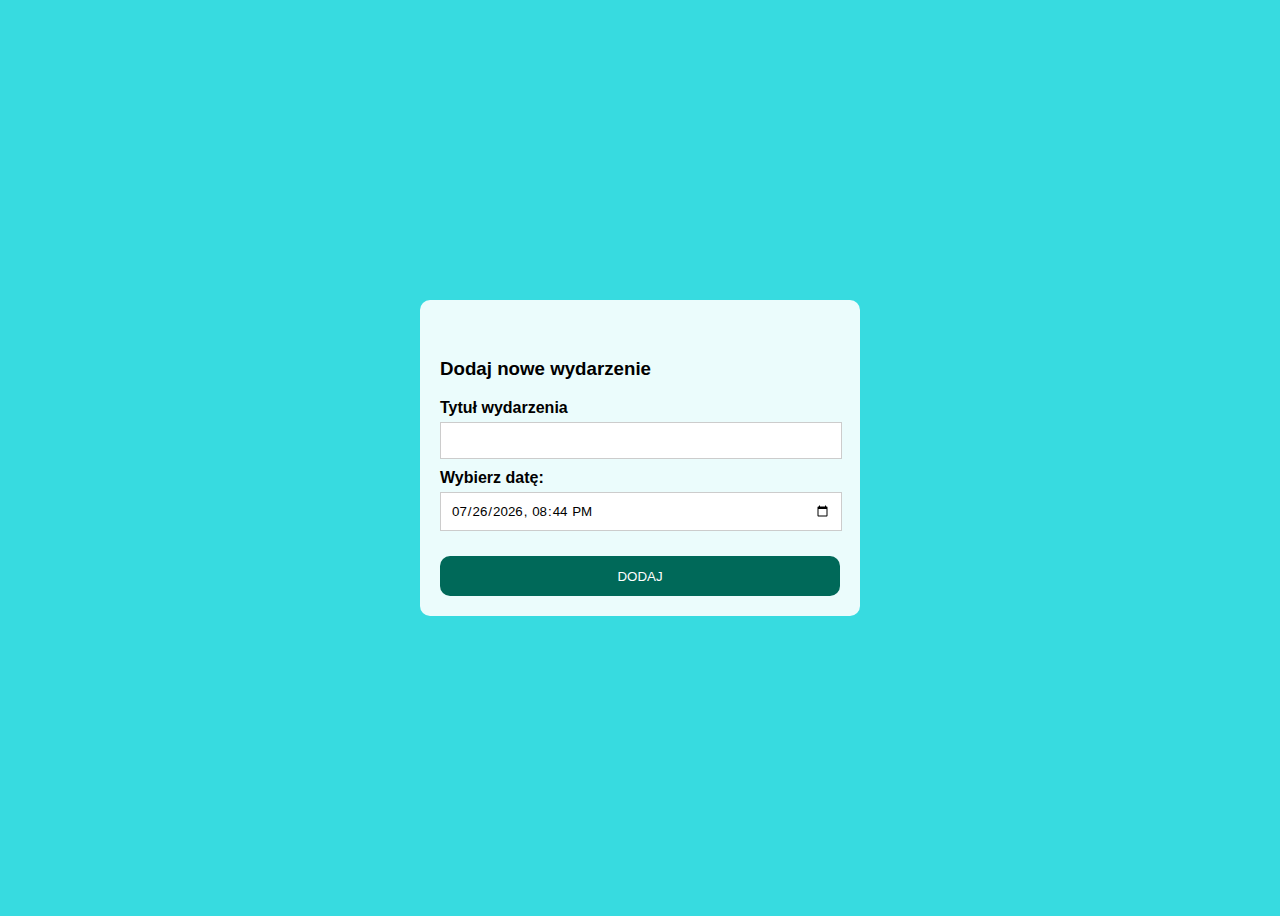
<file: Countdown/index.html>
<!DOCTYPE html>
<html lang="en">

<head>
    <meta charset="UTF-8">
    <meta name="viewport" content="width=device-width, initial-scale=1.0">
    <title>Countdown</title>
    <link rel="stylesheet" href="style.css">
</head>

<body>
    <div class="container">
        <div class="countdowns-container">
            <!-- <div class="countdown" id="countdownId0">
                <h3 class="countdown-title">tytuł</h3>
                <div class="countdown-body">
                    <ul class="timer">
                        <li><span class="days">1</span>Dni</li>
                        <li><span class="hours">1</span>Godzin</li>
                        <li><span class="minutes">1</span>Minut</li>
                        <li><span class="seconds">1</span>Sekund</li>
                    </ul>
                    <div class="countdown-finished-info">Odliczanie zakończone!</div>
                </div>
                <button class="countdown-delete">X</button>
            </div> -->
        </div>

        <div class="input-container" id="input-container">
            <h3>Dodaj nowe wydarzenie</h3>
            <div class="form" id="countdown-form">
                <label for="event-title">Tytuł wydarzenia</label>
                <input type="text" id="event-title">
                <label for="date-picker">Wybierz datę:</label>
                <input type="datetime-local" id="date-picker">
                <button id="new-countdown">Dodaj</button>
            </div>
        </div>
    </div>


    <script src="countdown.js"></script>
    <script src="app.js"></script>
</body>

</html>
</file>
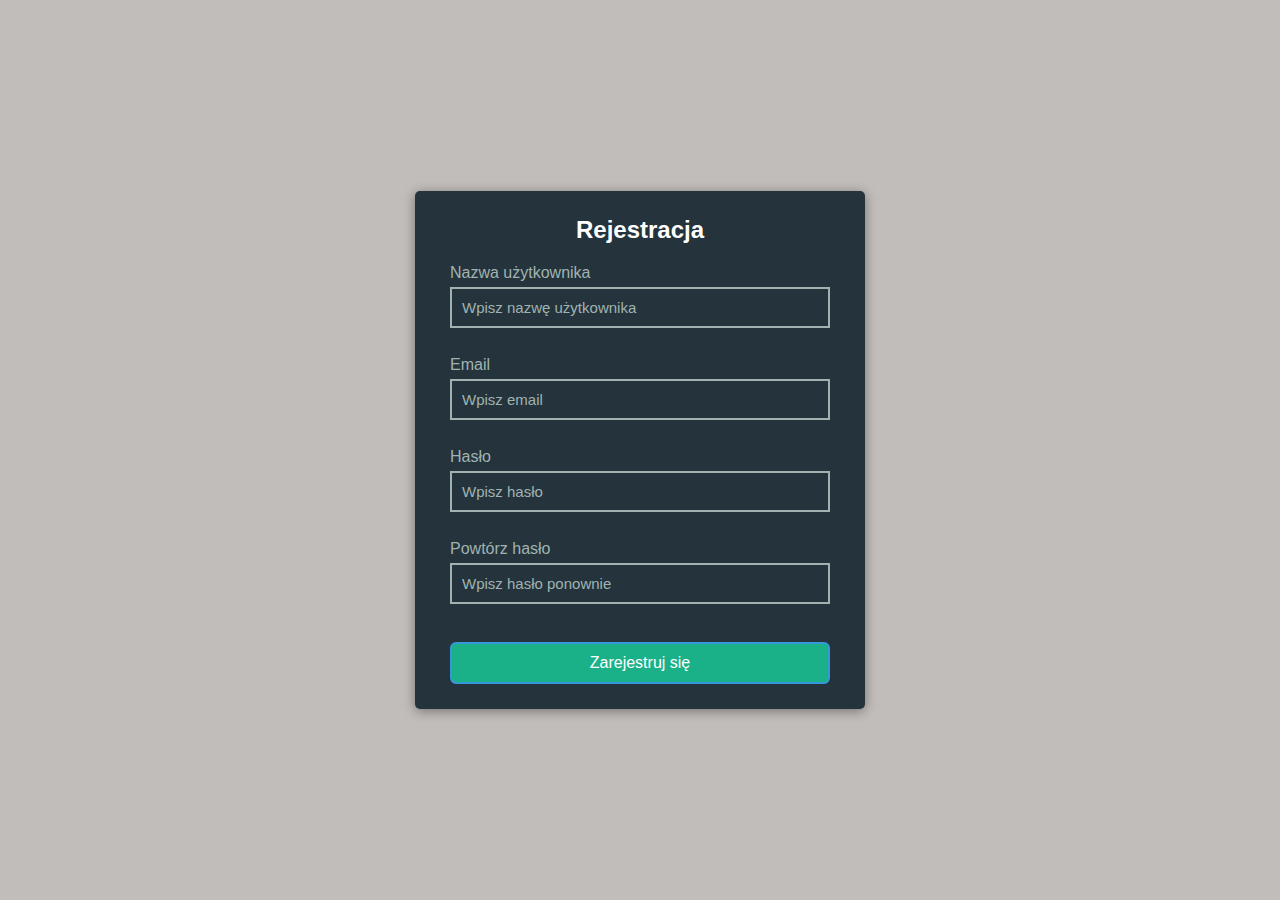
<file: form validation/index.html>
<!DOCTYPE html>
<html lang="en">

<head>
    <meta charset="UTF-8">
    <meta name="viewport" content="width=device-width, initial-scale=1.0">
    <title>Document</title>
    <link rel="stylesheet" href="style.css">
</head>

<body>
    <div class="container">
        <form novalidate id="form" class="registration-form">
            <h2>Rejestracja</h2>
            <div class="field-control">
                <label for="username">Nazwa użytkownika</label>
                <input type="text" id="username" placeholder="Wpisz nazwę użytkownika">
                <span>Błąd</span>
            </div>
            <div class="field-control">
                <label for="email">Email</label>
                <input type="email" id="email" placeholder="Wpisz email">
                <span>Błąd</span>
            </div>
            <div class="field-control">
                <label for="password">Hasło</label>
                <input type="password" id="password" placeholder="Wpisz hasło">
                <span>Błąd</span>
            </div>
            <div class="field-control">
                <label for="password2">Powtórz hasło</label>
                <input type="password" id="password2" placeholder="Wpisz hasło ponownie">
                <span>Błąd</span>
            </div>
            <button class="register-button" type="submit">Zarejestruj się</button>
        </form>
    </div>

    <script src="form_field.js"></script>
    <script src="form_validator.js"></script>
    <script src="app.js"></script>
</body>

</html>
</file>
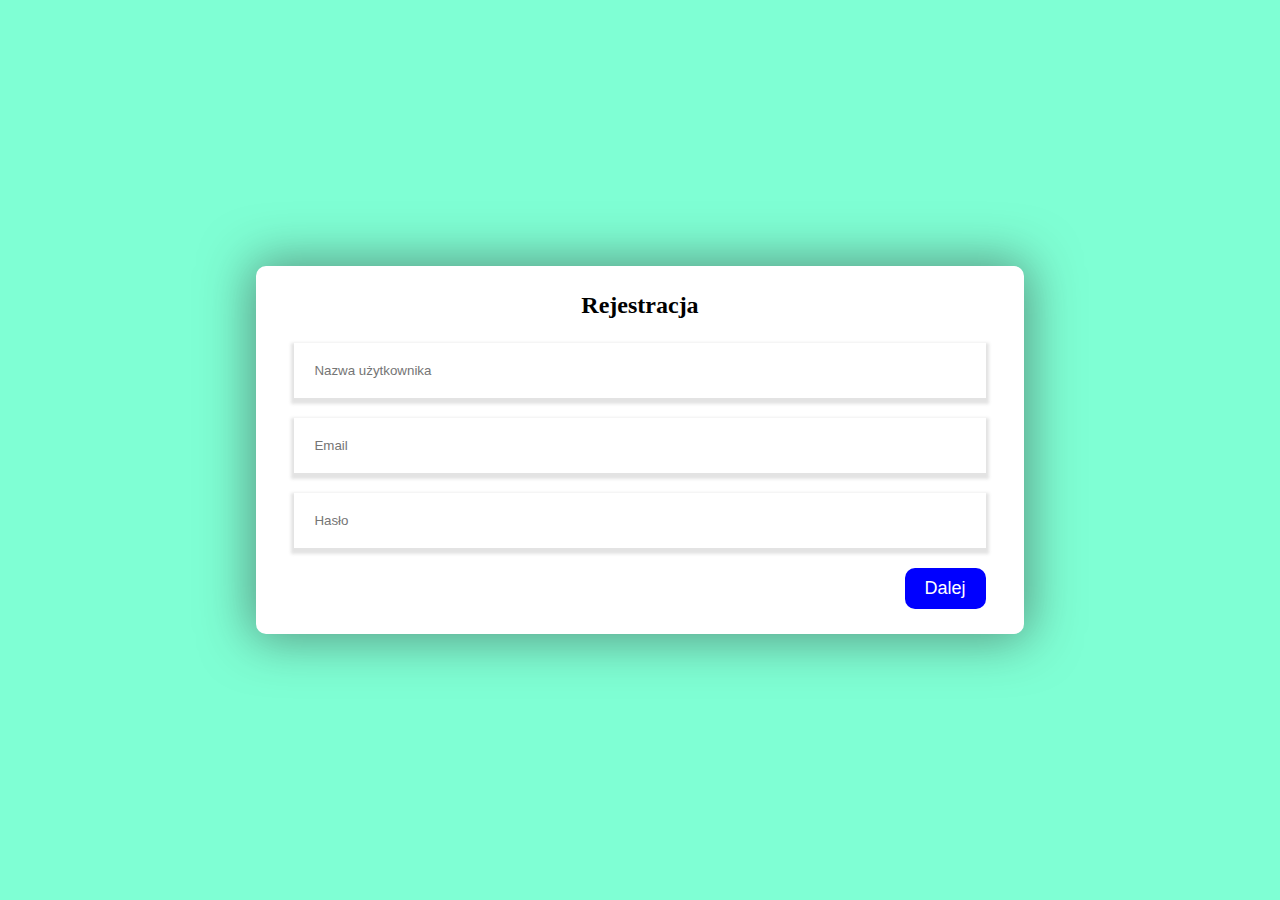
<file: Multi step form/index.html>
<!DOCTYPE html>
<html lang="en">

<head>
    <meta charset="UTF-8">
    <meta name="viewport" content="width=device-width, initial-scale=1.0">
    <title>Document</title>
    <link rel="stylesheet" href="style.css">
</head>

<body>
    <div class="container">
        <h4>Rejestracja</h4>
        <form action="#">
            <div class="step step-1 active">
                <div class="field-control">
                    <input type="text" id="username" name="username" required placeholder="Nazwa użytkownika">
                </div>
                <div class="field-control">
                    <input type="email" id="email" name="email" required placeholder="Email">
                </div>
                <div class="field-control">
                    <input type="password" id="password" name="password" required placeholder="Hasło">
                </div>
                <div class="buttons-container first-step">
                    <button type="button" class="next-btn">Dalej</button>
                </div>
            </div>
            <div class="step step-2">
                <div class="field-control">
                    <input type="phone" id="phone" name="phone" placeholder="Telefon">
                </div>
                <div class="field-control">
                    <input type="text" id="city" name="city" required placeholder="Miasto">
                </div>
                <div class="buttons-container second-step">
                    <button type="button" class="previous-btn">Cofnij</button>
                    <button type="button" class="next-btn">Dalej</button>
                </div>
            </div>
            <div class="step step-3">
                <div class="field-control">
                    <input type="text" id="postal-code" name="postal-code" placeholder="Kod pocztowy">
                </div>
                <div class="field-control">
                    <input type="checkbox" id="tos" name="tos" required>
                    <label for="tos">Akceptuje regulamin</label>
                </div>
                <div class="buttons-container">
                    <button type="button" class="previous-btn">Cofnij</button>
                    <button type="submit" class="submit-btn">Wyślij</button>
                </div>
            </div>
        </form>
    </div>
    <script src="app.js"></script>
</body>

</html>
</file>
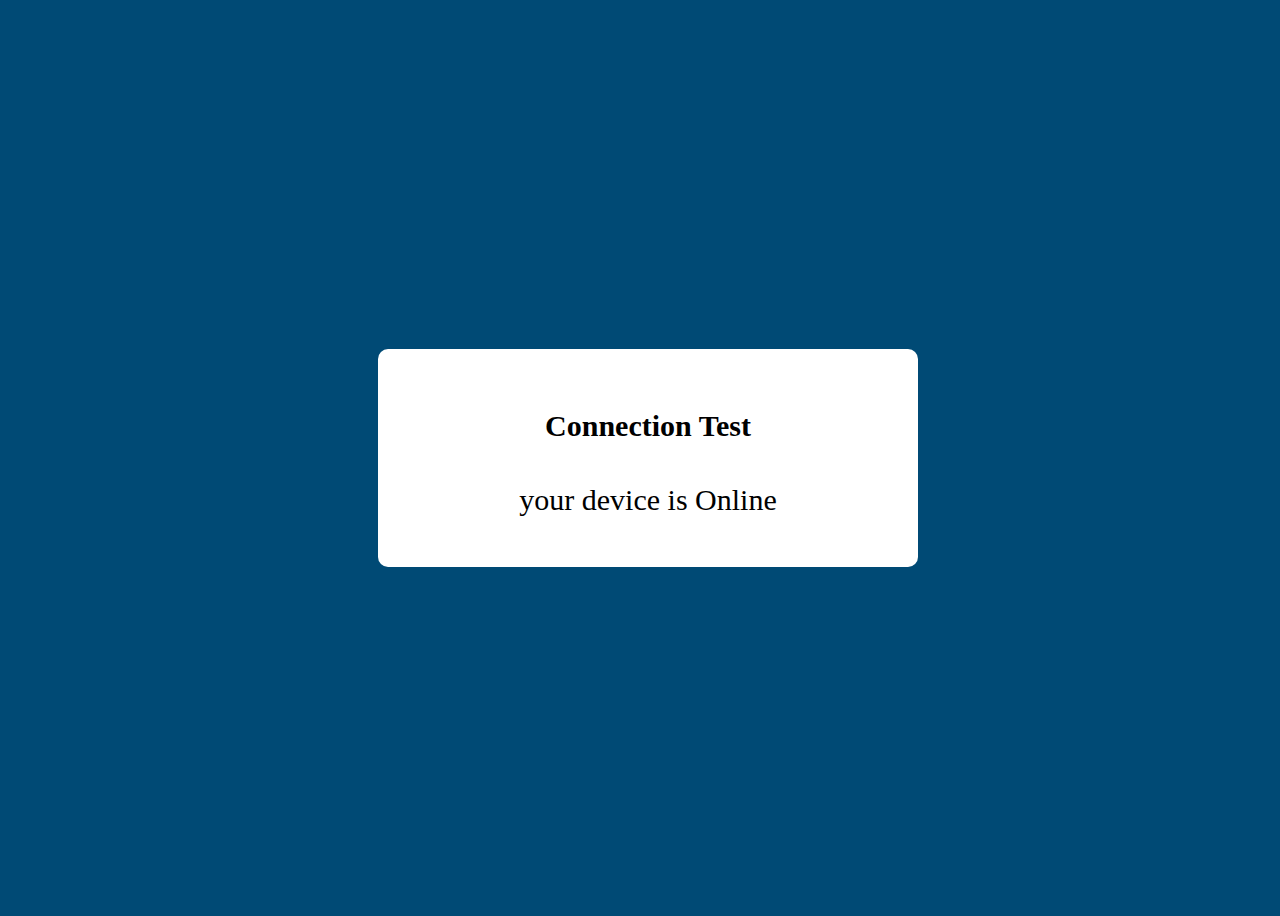
<file: Online checker/index.html>
<!DOCTYPE html>
<html lang="en">

<head>
    <meta charset="UTF-8">
    <meta name="viewport" content="width=device-width, initial-scale=1.0">
    <title>Document</title>
    <link rel="stylesheet" href="style.css">
</head>

<body>

    <div class="container">
        <h4>Connection Test</h4>
        <p class="status"></p>
    </div>
    <script src="app.js"></script>
</body>

</html>
</file>
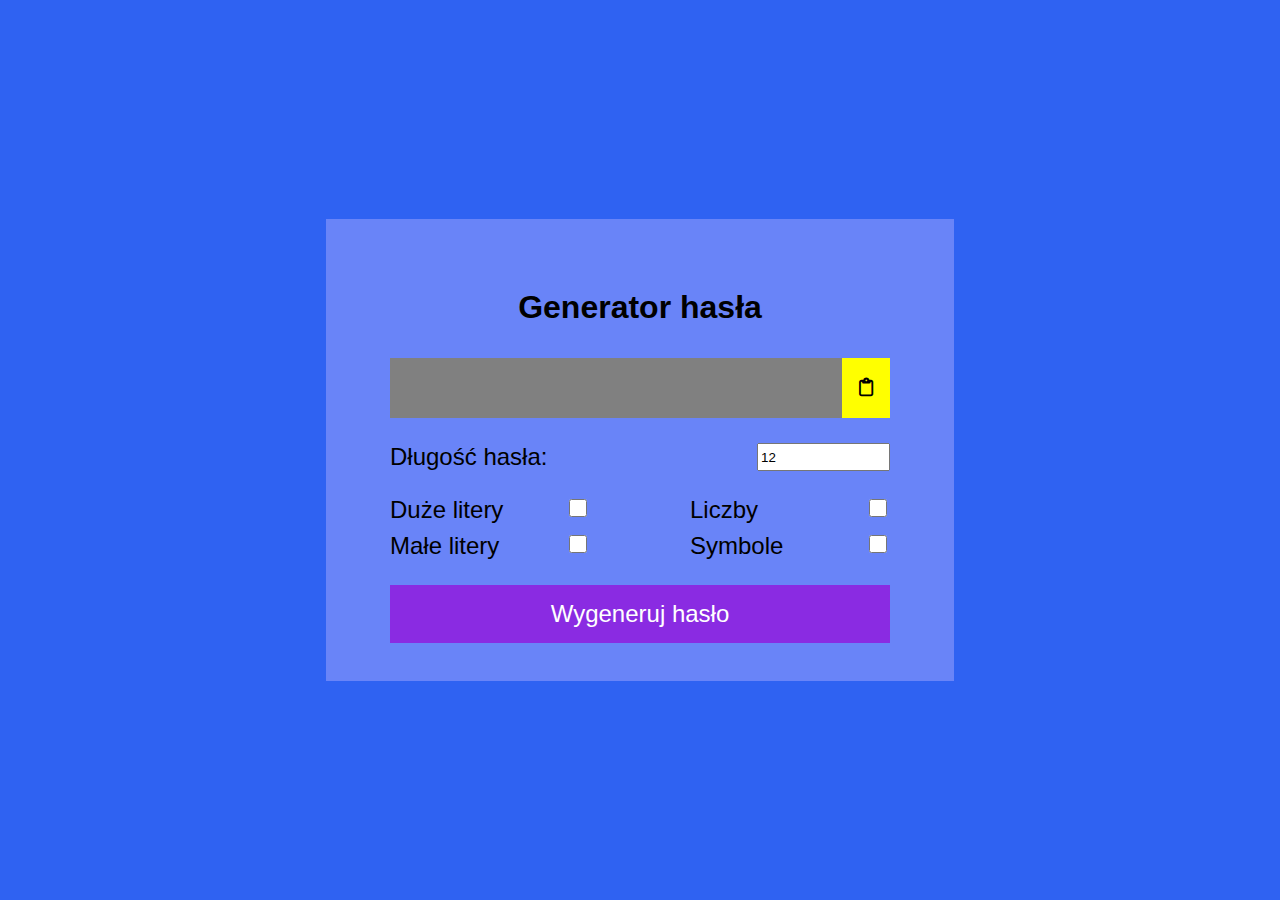
<file: Password Generator/index.html>
<!DOCTYPE html>
<html lang="en">

<head>
    <meta charset="UTF-8">
    <meta name="viewport" content="width=device-width, initial-scale=1.0">
    <title>Document</title>
    <link rel="stylesheet" href="style.css">
    <link rel="stylesheet" href="https://cdnjs.cloudflare.com/ajax/libs/font-awesome/6.7.2/css/all.min.css"
        integrity="sha512-Evv84Mr4kqVGRNSgIGL/F/aIDqQb7xQ2vcrdIwxfjThSH8CSR7PBEakCr51Ck+w+/U6swU2Im1vVX0SVk9ABhg=="
        crossorigin="anonymous" referrerpolicy="no-referrer" />
</head>

<body>
    <div class="generator-container">
        <h3>Generator hasła</h3>

        <div class="result-container">
            <span id="result"></span>
            <button class="btn" id="clipboard">
                <i class="far fa-clipboard"></i>
            </button>
        </div>

        <div class="password-length">
            <label for="length">Długość hasła:</label>
            <input type="number" id="length" min="7" max="100" value="12">
        </div>
        <div class="options">
            <div class="option">
                <label>Duże litery</label>
                <input type="checkbox" id="uppercase">
            </div>
            <div class="option">
                <label>Liczby</label>
                <input type="checkbox" id="numbers">
            </div>
            <div class="option">
                <label>Małe litery</label>
                <input type="checkbox" id="lowercase">
            </div>
            <div class="option">
                <label>Symbole</label>
                <input type="checkbox" id="symbols">
            </div>
        </div>

        <button id="generate-password" class="btn">Wygeneruj hasło</button>
    </div>

    <script src="app.js"></script>
</body>

</html>
</file>
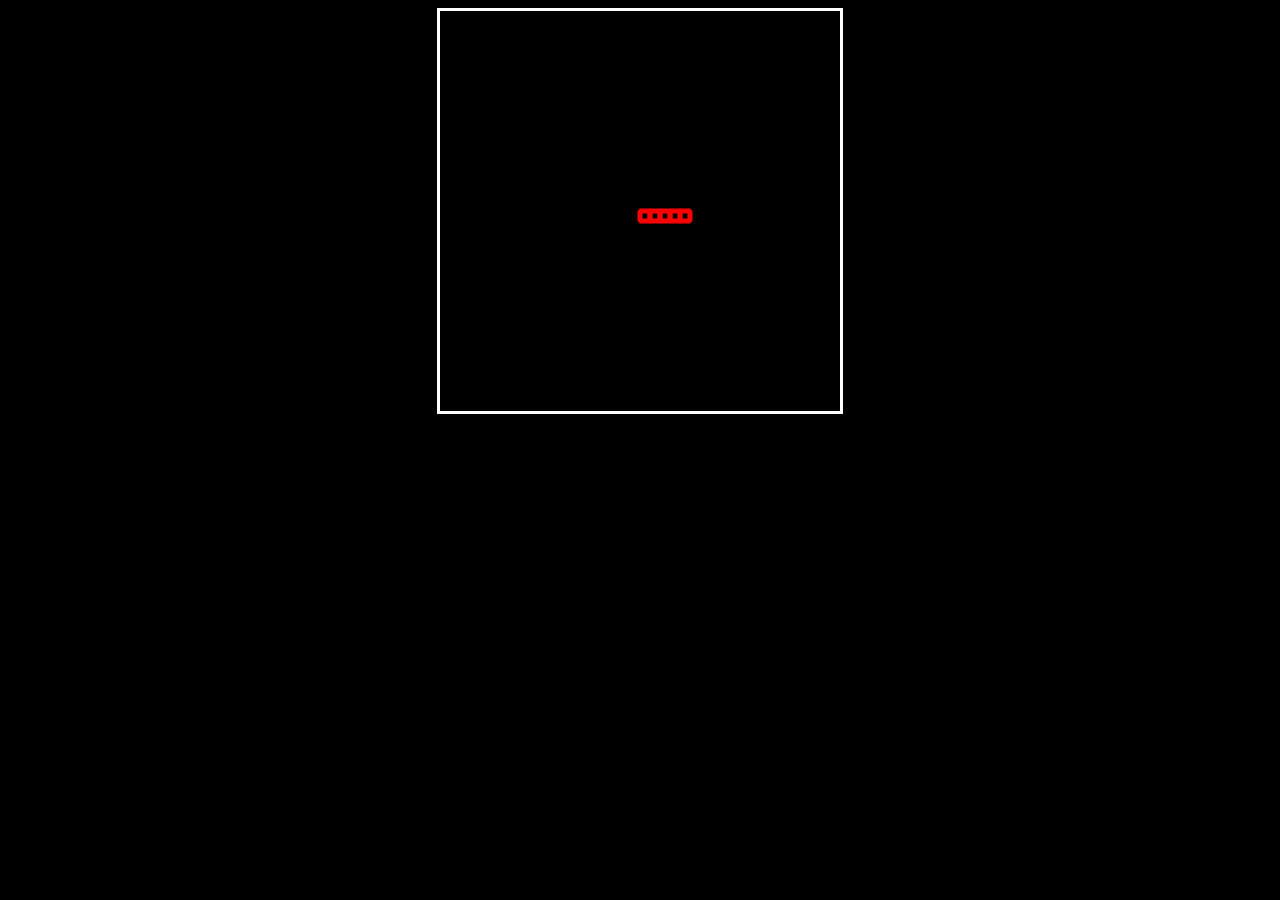
<file: Snake js/index.html>
<!DOCTYPE html>
<html lang="en">

<head>
    <meta charset="UTF-8">
    <meta name="viewport" content="width=device-width, initial-scale=1.0">
    <title>Snake</title>
    <link rel="stylesheet" href="style.css">
</head>

<body>
    <canvas id="canvas" width="400" height="400"></canvas>

    <script src="app.js"></script>
</body>

</html>
</file>
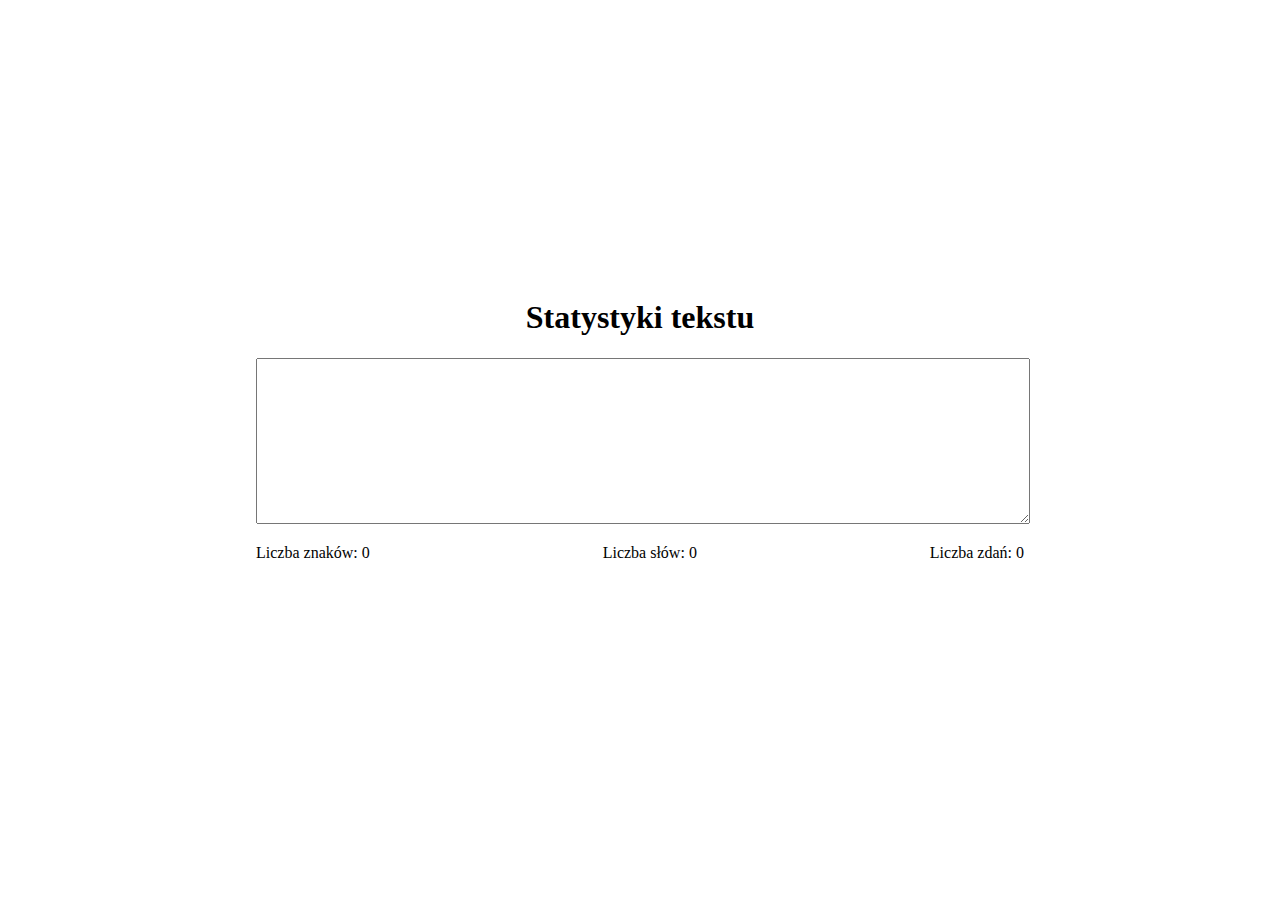
<file: Text stats/index.html>
<!DOCTYPE html>
<html lang="en">

<head>
    <meta charset="UTF-8">
    <meta name="viewport" content="width=device-width, initial-scale=1.0">
    <title>Document</title>
    <link rel="stylesheet" href="style.css">
</head>

<body>
    <div class="container">
        <h1>Statystyki tekstu</h1>
        <textarea id="pole-tekstowe"></textarea>
        <div class="stats-container">
            <p>Liczba znaków: <span id="charms">0</span></p>
            <p>Liczba słów: <span id="words">0</span></p>
            <p>Liczba zdań: <span id="sentences">0</span></p>
        </div>
    </div>

    <script src="app.js"></script>
</body>

</html>
</file>
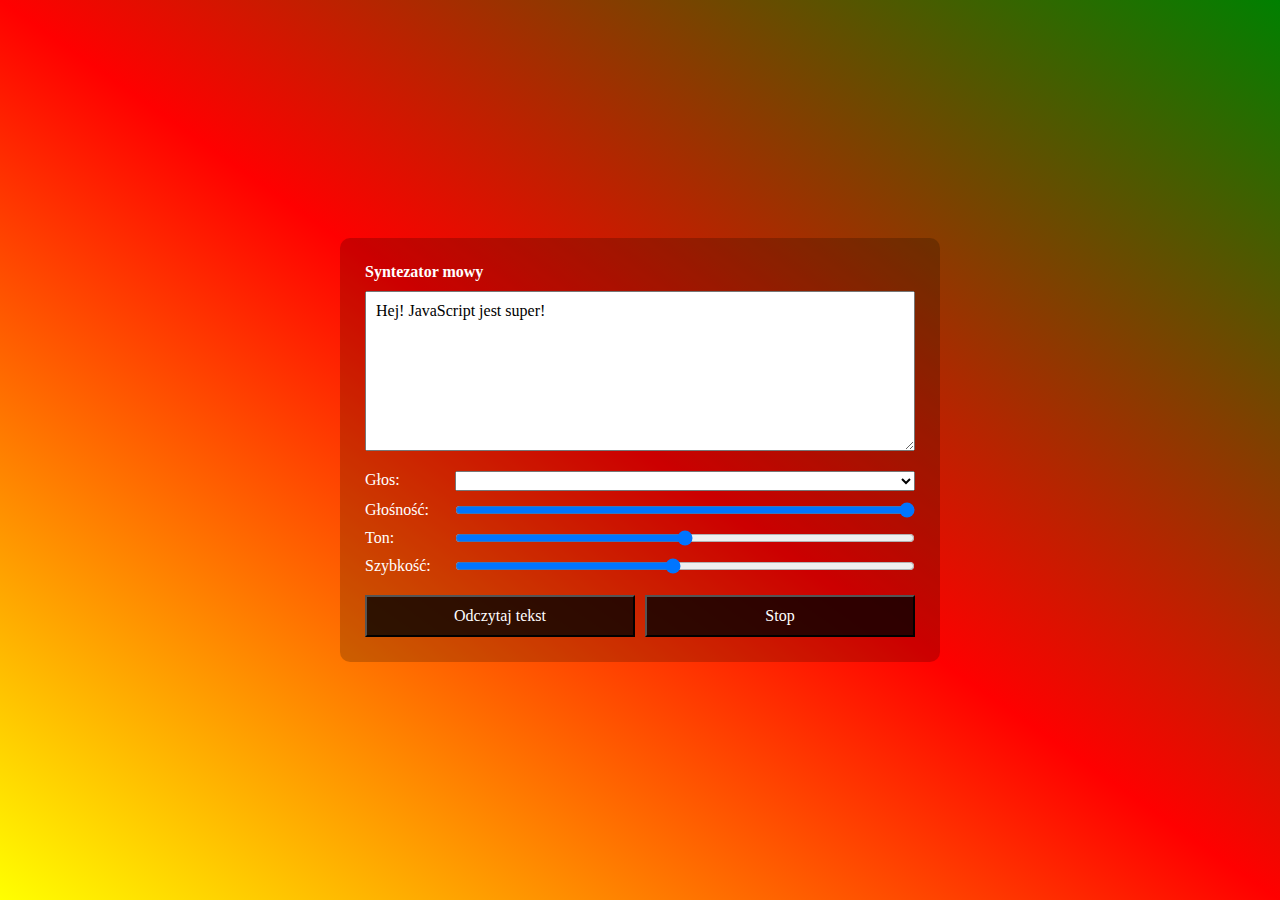
<file: Text to Speech/index.html>
<!DOCTYPE html>
<html lang="en">

<head>
    <meta charset="UTF-8">
    <meta name="viewport" content="width=device-width, initial-scale=1.0">
    <title>Document</title>
    <link rel="stylesheet" href="style.css">
</head>

<body>
    <div id="narrator">
        <h4>Syntezator mowy</h4>
        <textarea id="textarea">Hej! JavaScript jest super!</textarea>
        <div class="options">
            <label for="voice">Głos:</label>
            <select id="voice"></select>

            <label for="volume">Głośność:</label>
            <input type="range" id="volume" min="0" max="1" step="0.1" value="1">

            <label for="pitch">Ton:</label>
            <input type="range" id="pitch" min="0" max="2" step="0.1" value="1">

            <label for="rate">Szybkość:</label>
            <input type="range" id="rate" min="0.1" max="2" step="0.1" value="1">
        </div>

        <div class="buttons">
            <button id="speak">Odczytaj tekst</button>
            <button id="stop">Stop</button>
        </div>
    </div>

    <script src="app.js"></script>
</body>

</html>
</file>
<file: Countdown/style.css>
html {
    margin: 0;
    padding: 0;
    box-sizing: border-box;
}

body {
    display: flex;
    align-items: center;
    min-height: 100vh;
    background-color: #37dbe0;
    font-family: Verdana, Geneva, Tahoma, sans-serif;
}

.container {
    display: flex;
    flex-direction: column;
    justify-content: center;
    align-items: center;
    width: 400px;
    margin: 0 auto;
    padding: 20px;
    border-radius: 10px;
    background-color: rgba(255, 255, 255, 0.9);
    color: black;
}

.countdowns-container {
    display: flex;
    flex-direction: column;
    justify-content: center;
    width: 90%;
    margin-bottom: 20px;
    text-align: center;
}

.countdown {
    position: relative;
    margin-top: 5px;
    padding: 5px;
}

.countdown-title {
    margin: 0;
    padding: 0;
    white-space: nowrap;
    overflow: hidden;
    text-overflow: ellipsis;
}

.countdown-body {
    display: flex;
    justify-content: center;
    border-bottom: 1px dotted black;
}

ul {
    margin: 0;
    padding: 0;
}

ul li {
    display: inline-block;
    padding: 5px;
    font-size: 1rem;
    text-transform: uppercase;
    list-style-type: none;
}

ul li span {
    display: block;
    text-align: center;
}

.timer.hide {
    display: none;
}

.countdown-finished-info {
    font-weight: bold;
    display: none;
}

.countdown-finished-info.show {
    display: block;
}

.countdown-finished {
    background-color: #02aab0;
    color: white;
    border-radius: 5px;
}

.countdown-delete {
    position: absolute;
    right: 10px;
    top: 10px;
    display: block;
    background-color: inherit;
    cursor: pointer;
    border: none;
    font-weight: bold;
    height: 20px;
    border-radius: 4px;
}

.countdown-delete:hover {
    background-color: red;
    color: white;
}

/* Formularz */

.input-container label {
    font-weight: bold;
}

.input-container input {
    margin: 5px auto 10px;
    padding: 10px;
    width: 95%;
    border: 1px solid #ccc;
    background-color: #fff;
    outline: none;
    font-family: Verdana, Geneva, Tahoma, sans-serif;
}

.input-container #new-countdown {
    width: 100%;
    height: 40px;
    border-radius: 10px;
    margin-top: 15px;
    border: none;
    background-color: #006959;
    color: white;
    cursor: pointer;
    outline: none;
    text-transform: uppercase;
}

.input-container #new-countdown:hover {
    filter: brightness(150%);
}
</file>
<file: form validation/style.css>
:root {
  --color-body: #C1BDBA;
  --color-success: #2ECC72;
  --color-error: #E75C4C;
  --color-form: #A0B3B0;
  --color-form-background: #24333C;
  --color-text: #FFF;
}

* {
  margin: 0;
  padding: 0;
  box-sizing: border-box;
}

body {
  display: flex;
  align-items: center;
  justify-content: center;
  height: 100vh;
  width: 100vw;
  background-color: var(--color-body);
  font-family: Verdana, Geneva, Tahoma, sans-serif;
}

.container {
  width: 450px;
  background-color: var(--color-form-background);
  border-radius: 5px;
  box-shadow: 0 2px 12px rgba(0,0,0, 0.4);
  color: var(--color-text);
}

h2 {
  text-align: center;
  margin-bottom: 20px;
}

.registration-form {
  padding: 25px 35px;
}

.field-control {
  margin-bottom: 5px;
  padding-bottom: 5px;
}

.field-control label {
  display: block;
  margin-bottom: 5px;
  color: var(--color-form);
}

.field-control input {
  width: 100%;
  padding: 10px;
  border: 2px solid var(--color-form);
  background-color: var(--color-form-background);
  font-size: 15px;
  color: var(--color-text);
}

.field-control input::placeholder {
  color: var(--color-form);
}

.field-control input.success {
  border-color: var(--color-success);
}

.field-control input.error {
  border-color: var(--color-error);
}

.field-control span {
  display: inline-block;
  color: var(--color-error);
  visibility: hidden;
}

.field-control span.success {
  color: var(--color-success);
}

.field-control span.error {
  color: var(--color-error);
}

.registration-form .register-button {
  padding: 10px;
  margin-top: 10px;
  width: 100%;
  transition: all 0.5s ease;
  border: 2px solid #3498DB;
  border-radius: 6px;
  background-color: #1AB188;
  cursor: pointer;
  color: var(--color-text);
  font-size: 16px;
}

.register-button:hover, .register-button:focus {
  background: #179B77;
}
</file>
<file: Multi step form/style.css>
* {
    padding: 0;
    margin: 0;
    box-sizing: border-box;
}

body {
    display: flex;
    justify-content: center;
    align-items: center;
    height: 100vh;
    background-color: aquamarine;
}

.container {
    max-width: 80vw;
    min-width: 60vw;
    background-color: white;
    box-shadow: 0 0 50px 5px rgba(51, 51, 51, 0.508);
    padding: 2% 3%;
    border-radius: 10px;
}

.container h4 {
    margin-bottom: 1em;
    text-align: center;
    font-size: 24px;
}

.container .field-control {
    margin-bottom: 20px;
}

input {
    width: 100%;
    border: none;
    padding: 20px;
    box-shadow: 0 3px 3px 3px rgba(170, 170, 170, 0.325);
}

.invalid-input {
    border: 1px solid red;
}

.invalid-input~label {
    color: red;
}

.container .buttons-container {
    margin: 20px 0 0;
}

.buttons-container {
    display: flex;
    justify-content: space-between;
}

.first-step {
    justify-content: end;
}

.container .buttons-container button {
    padding: 10px 20px;
    border: none;
    background-color: blue;
    color: white;
    border-radius: 10px;
    font-size: 18px;
}

input#tos {
    width: auto;
    box-shadow: none;
    margin-right: 6px;
}

.step {
    display: none;
}

.step.active {
    display: block;
}
</file>
<file: Online checker/style.css>
body {
    background-color: rgb(0, 74, 117);
    font-size: 30px;
    display: flex;
    justify-content: center;
    align-items: center;
    width: 100vw;
    height: 100vh;
}

.container {
    width: 500px;
    max-width: 70%;
    padding: 20px;
    background-color: white;
    border-radius: 10px;
    text-align: center;
}
</file>
<file: Password Generator/style.css>
body {
    padding: 0;
    margin: 0;
    background-color: #2f62f2;
    display: flex;
    justify-content: center;
    align-items: center;
    height: 100vh;
    font-family: Verdana, Geneva, Tahoma, sans-serif;
}

.generator-container {
    background-color: rgba(170, 170, 255, 0.475);
    width: fit-content;
    padding: 3% 5%;
    font-size: 1.5rem;
}

.generator-container h3 {
    min-width: 500px;
    text-align: center;
    font-size: 2rem;
}

.result-container {
    display: flex;
    justify-content: center;
}

.result-container #result {
    width: 90%;
    height: 30px;
    background-color: gray;
    color: white;
    padding: 3% 3%;
    max-width: 500px;
    white-space: nowrap;
    overflow: hidden;
    text-overflow: ellipsis;
}

.result-container #clipboard {
    width: 10%;
    background-color: yellow;
    border: none;
    font-size: 1.2rem;
    cursor: pointer;
    transition-duration: 0.2s;
}

.result-container #clipboard:hover {
    background-color: rgb(200, 200, 0);
}

.password-length {
    display: flex;
    justify-content: space-between;
    margin: 5% 0;
}

.password-length input {
    width: 25%;
}

.options {
    display: flex;
    justify-content: space-between;
    flex-wrap: wrap;
    margin: 5% 0;
    gap: 5%;
    height: 4rem;
    align-content: space-between;
}

.option {
    width: 40%;
    display: flex;
    justify-content: space-between;
}

.option input {
    height: 18px;
    width: 18px;
}

#generate-password {
    color: white;
    background-color: blueviolet;
    width: 100%;
    padding: 3%;
    border: none;
    font-size: 1.5rem;
    transition-duration: 0.2s;
    cursor: pointer;
}

#generate-password:hover {
    background-color: rgb(104, 0, 201);
}
</file>
<file: Snake js/style.css>
canvas {
    border: 3px solid white;
    margin-left: auto;
    margin-right: auto;
    display: block;
}

body {
    background-color: black;
}
</file>
<file: Text stats/style.css>
.container {

    height: 40vh;
    flex-wrap: wrap;
    width: 60vw;
    margin: auto auto;
}

body {
    display: flex;
    justify-content: center;
    align-items: center;
    height: 100vh;
}

h1 {
    width: 100%;
    text-align: center;
}

textarea {
    width: 100%;
    height: 10rem;
}

.stats-container {
    display: flex;
    justify-content: space-between;
}
</file>
<file: Text to Speech/style.css>
* {
    margin: 0;
    padding: 0;
    box-sizing: border-box;
    color: white;
}

body {
    display: flex;
    align-items: center;
    justify-content: center;
    height: 100vh;
    background: linear-gradient(to right top, yellow, red, green);
}

#narrator {
    display: flex;
    flex-direction: column;
    width: 600px;
    max-width: calc(100vw - 60px);
    padding: 25px;
    border-radius: 10px;
    background-color: rgba(0, 0, 0, 0.2);
    overflow: hidden;
    font: 1rem Verdana, Geneva;
}

h4 {
    font-family: inherit;
    margin-bottom: 10px;
}

#textarea {
    display: block;
    height: 10rem;
    padding: 10px;
    color: black;
    font: inherit;
}

.options {
    display: grid;
    grid-template-columns: 80px auto;
    gap: 10px;
    padding: 20px 0;
    color: white;
}

#voice,
option {
    font-size: 0.87rem;
    color: black;
}

.buttons {
    display: grid;
    grid-template-columns: 1fr 1fr;
    gap: 10px;
}

button {
    padding: 10px;
    color: #fff;
    background-color: #000000c4;
    font: inherit;
    transition: 0.2s;
}

button:hover {
    background-color: black;
    cursor: pointer;
}

@media (max-width: 700px) {
    .buttons {
        grid-template-columns: 1fr;
    }

    button {
        font-size: 12px;
    }

    h4 {
        text-align: center;
    }
}
</file>
